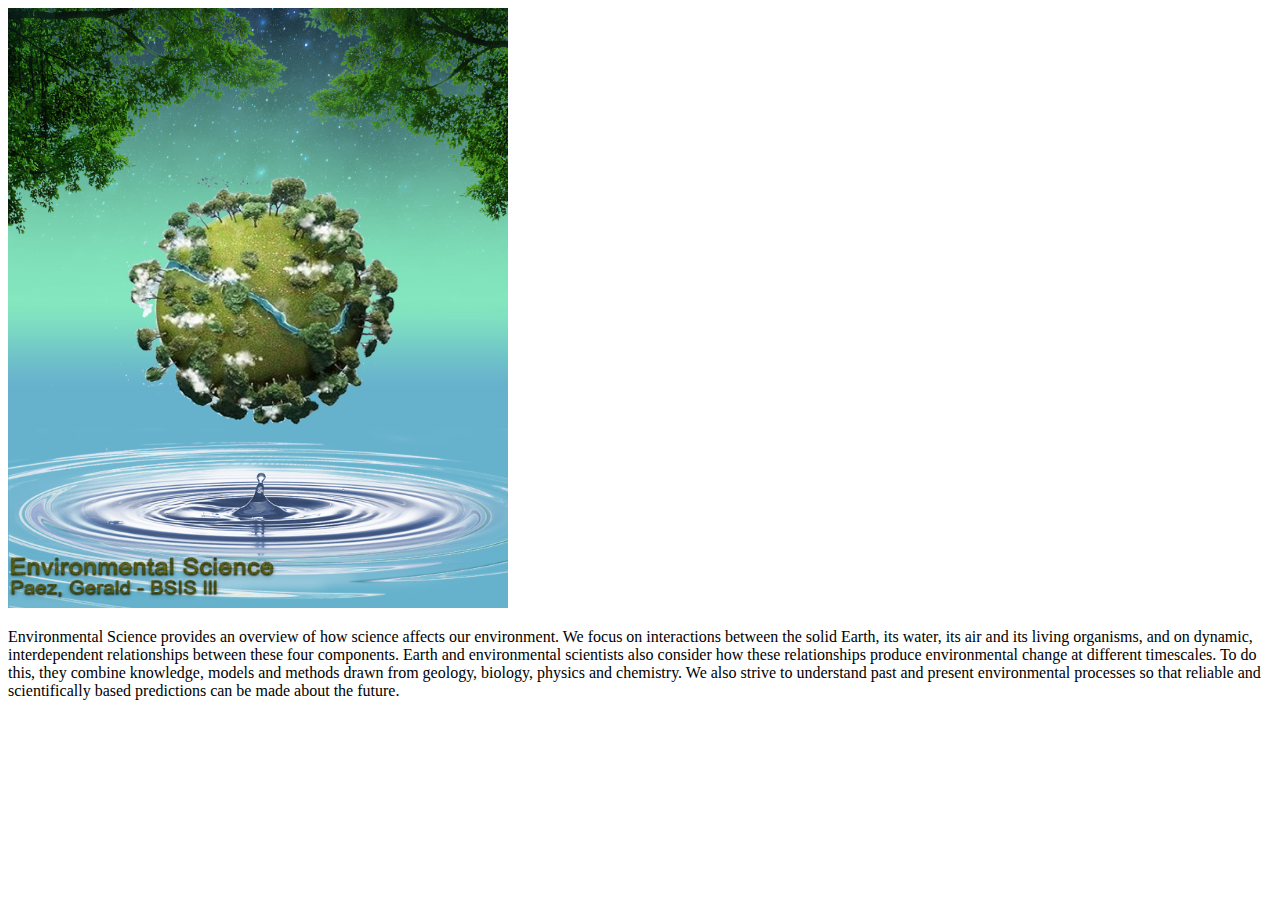
<file: Index.html>
<!DOCTYPE html>
<html lang="en">
<head>
    <meta charset="UTF-8">
    <meta http-equiv="X-UA-Compatible" content="IE=edge">
    <meta name="viewport" content="width=device-width, initial-scale=1.0">
    <title>Environmental Science</title>
</head>
<body>
    <img src="Environmental.jpg" alt="Photomontage" width="500" height="600"/> 
    <p>
        Environmental Science provides an overview of how science affects our environment. We focus on interactions between the solid Earth, its water, its air and its living organisms, and on dynamic, interdependent relationships between these four components.

Earth and environmental scientists also consider how these relationships produce environmental change at different timescales. To do this, they combine knowledge, models and methods drawn from geology, biology, physics and chemistry.

We also strive to understand past and present environmental processes so that reliable and scientifically based predictions can be made about the future.
        
    </p>
</body>
</html>
</file>
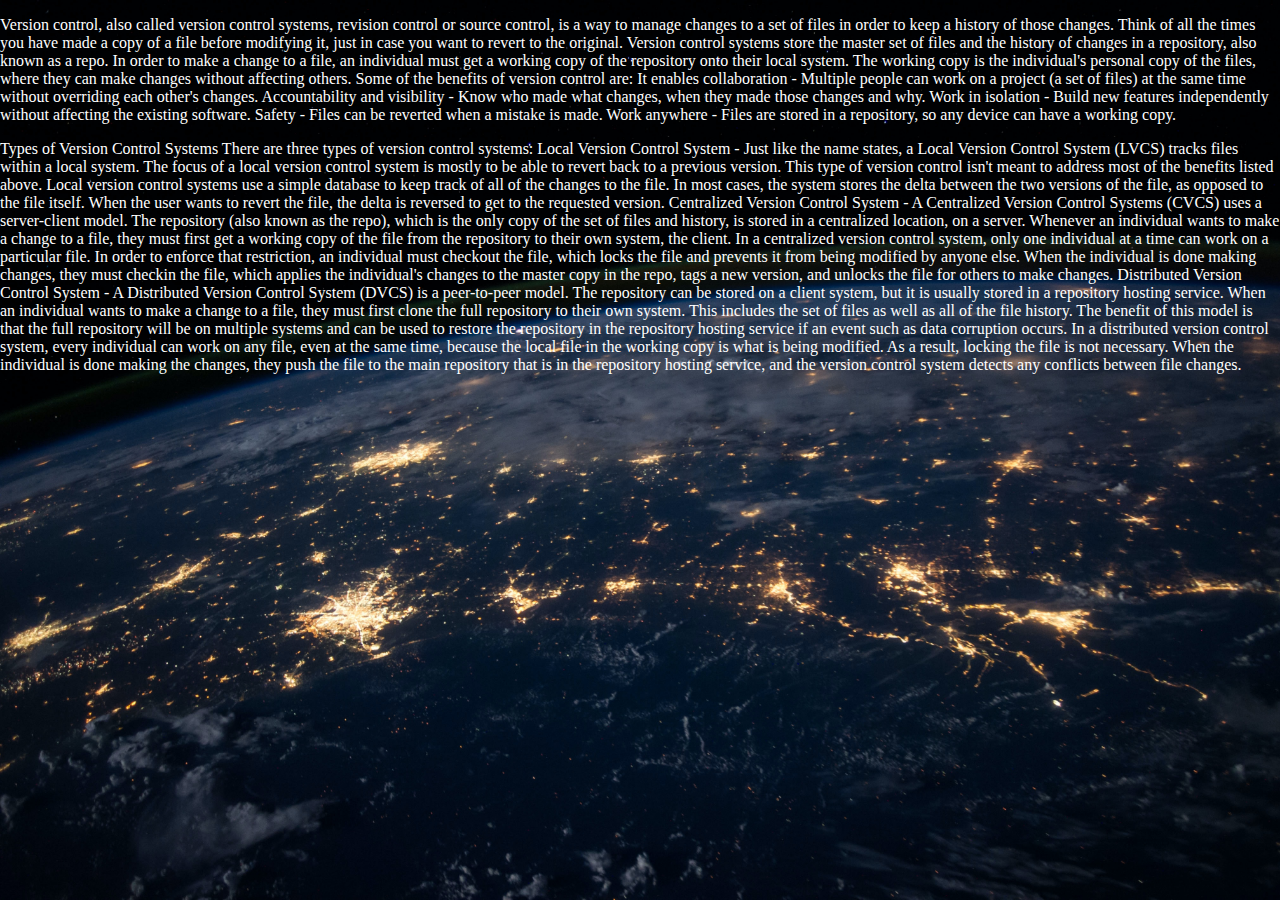
<file: Index2.html>
<!DOCTYPE html>
<html lang="en">
<head>
    <meta charset="UTF-8">
    <meta http-equiv="X-UA-Compatible" content="IE=edge">
    <meta name="viewport" content="width=device-width, initial-scale=1.0">
    <title>Version Control System</title>
    <link href="style.css" rel="stylesheet" type="text/css">
</head>

<body>
    <div class="background">
    </div>
    
    <style>
        body {
            background-image: url(NasaUnsplash.jpg);
            background-position: center;
            background-size: cover;
            background-attachment: fixed;
        }
    </style>
    <p style="color:white;"> 
        Version control, also called version control systems, revision control or source control, is a way to manage changes to a set of files in order to keep a history of those changes. Think of all the times you have made a copy of a file before modifying it, just in case you want to revert to the original.

Version control systems store the master set of files and the history of changes in a repository, also known as a repo. In order to make a change to a file, an individual must get a working copy of the repository onto their local system. The working copy is the individual's personal copy of the files, where they can make changes without affecting others. Some of the benefits of version control are:

It enables collaboration - Multiple people can work on a project (a set of files) at the same time without overriding each other's changes.
Accountability and visibility - Know who made what changes, when they made those changes and why.
Work in isolation - Build new features independently without affecting the existing software.
Safety - Files can be reverted when a mistake is made.
Work anywhere - Files are stored in a repository, so any device can have a working copy.
    </p>
    <p style="color:white;">
        Types of Version Control Systems

There are three types of version control systems:
Local Version Control System - Just like the name states, a Local Version Control System (LVCS) tracks files within a local system. The focus of a local version control system is mostly to be able to revert back to a previous version. This type of version control isn't meant to address most of the benefits listed above.

Local version control systems use a simple database to keep track of all of the changes to the file. In most cases, the system stores the delta between the two versions of the file, as opposed to the file itself. When the user wants to revert the file, the delta is reversed to get to the requested version.
Centralized Version Control System - A Centralized Version Control Systems (CVCS) uses a server-client model. The repository (also known as the repo), which is the only copy of the set of files and history, is stored in a centralized location, on a server. Whenever an individual wants to make a change to a file, they must first get a working copy of the file from the repository to their own system, the client.

In a centralized version control system, only one individual at a time can work on a particular file. In order to enforce that restriction, an individual must checkout the file, which locks the file and prevents it from being modified by anyone else. When the individual is done making changes, they must checkin the file, which applies the individual's changes to the master copy in the repo, tags a new version, and unlocks the file for others to make changes.
Distributed Version Control System - A Distributed Version Control System (DVCS) is a peer-to-peer model. The repository can be stored on a client system, but it is usually stored in a repository hosting service. When an individual wants to make a change to a file, they must first clone the full repository to their own system. This includes the set of files as well as all of the file history. The benefit of this model is that the full repository will be on multiple systems and can be used to restore the repository in the repository hosting service if an event such as data corruption occurs.

In a distributed version control system, every individual can work on any file, even at the same time, because the local file in the working copy is what is being modified. As a result, locking the file is not necessary. When the individual is done making the changes, they push the file to the main repository that is in the repository hosting service, and the version control system detects any conflicts between file changes.

    </p>
</body>

</html>
</file>
<file: style.css>
body {
    margin: 0px;
    padding: 0px;
}
.background {
    background-image: url('NasaUnsplash.jpg');
    background-repeat: no-repeat;
    background-attachment: fixed;
    background-size: cover;
    background-position: center;
}
</file>
